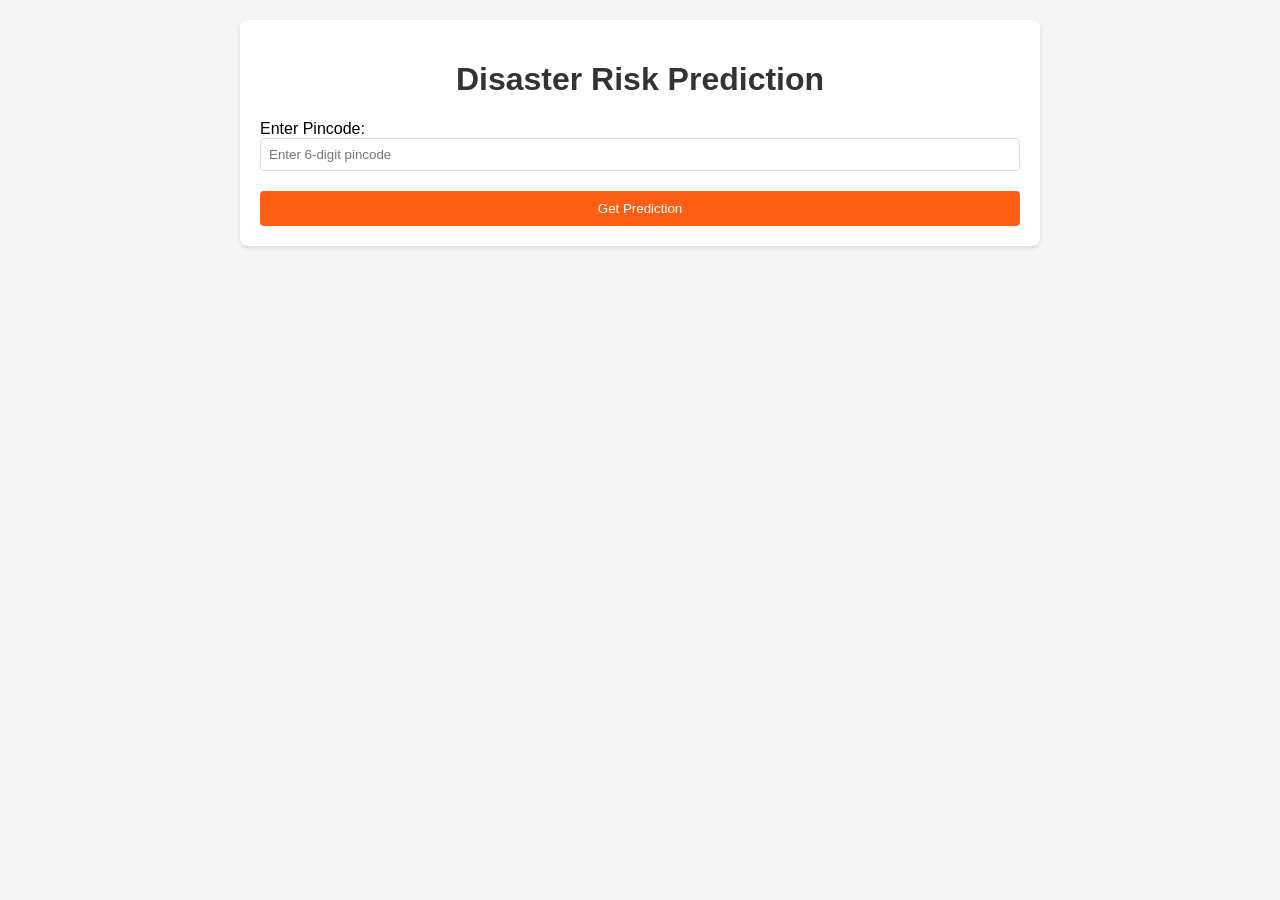
<file: extra.html>
<!DOCTYPE html>
<html>
<head>
    <title>Disaster Risk Prediction</title>
    <style>
        body {
            font-family: Arial, sans-serif;
            max-width: 800px;
            margin: 0 auto;
            padding: 20px;
            background-color: #f5f5f5;
        }
        .container {
            background-color: white;
            padding: 20px;
            border-radius: 8px;
            box-shadow: 0 2px 4px rgba(0,0,0,0.1);
        }
        h1 {
            color: #333;
            text-align: center;
        }
        .form-group {
            margin-bottom: 20px;
        }
        input[type="number"] {
            width: 100%;
            padding: 8px;
            border: 1px solid #ddd;
            border-radius: 4px;
            box-sizing: border-box;
        }
        button {
            background-color:#fe5f14 ;
            color: white;
            padding: 10px 20px;
            border: none;
            border-radius: 4px;
            cursor: pointer;
            width: 100%;
        }
        button:hover {
            background-color: #ed7339;
        }
        #result {
            margin-top: 20px;
            display: none;
        }
        .prediction {
            margin-top: 10px;
            padding: 10px;
            border: 1px solid #ddd;
            border-radius: 4px;
        }
        .error {
            color: red;
            margin-top: 10px;
        }
    </style>
</head>
<body>
    <div class="container">
        <h1>Disaster Risk Prediction</h1>
        <div class="form-group">
            <label for="pincode">Enter Pincode:</label>
            <input type="number" id="pincode" placeholder="Enter 6-digit pincode">
        </div>
        <button onclick="getPrediction()">Get Prediction</button>
        <div id="result"></div>
    </div>

    <script>
        async function getPrediction() {
            const pincode = document.getElementById('pincode').value;
            if (!pincode || pincode.length !== 6) {
                alert('Please enter a valid 6-digit pincode');
                return;
            }

            try {
                const response = await fetch('/predict_by_pincode', {
                    method: 'POST',
                    headers: {
                        'Content-Type': 'application/json',
                    },
                    body: JSON.stringify({ pincode: parseInt(pincode) })
                });
                const data = await response.json();
                displayResult(data);
            } catch (error) {
                console.error('Error:', error);
                document.getElementById('result').innerHTML = '<div class="error">Error fetching prediction. Please try again.</div>';
            }
        }

        function displayResult(data) {
            const resultDiv = document.getElementById('result');
            resultDiv.style.display = 'block';

            if (data.error) {
                resultDiv.innerHTML = `<div class="error">${data.error}</div>`;
                return;
            }

            let html = `
                <h2>Location: ${data.location}</h2>
                <p>Coordinates: Latitude ${data.coordinates.latitude}, Longitude ${data.coordinates.longitude}</p>
            `;

            if (data.message) {
                html += `<p>${data.message}</p>`;
            } else if (data.predictions && data.predictions.length > 0) {
                html += '<h3>Disaster Risk Predictions:</h3>';
                data.predictions.forEach(pred => {
                    html += `
                        <div class="prediction">
                            <p>Location (approx): (${pred.location.latitude}, ${pred.location.longitude})</p>
                            <p>Flood Risk: ${pred.flood_risk}</p>
                            <p>Cyclone Risk: ${pred.cyclone_risk}</p>
                            <p>Earthquake Risk: ${pred.earthquake_risk}</p>
                            <p>Combined Risk (Model): ${pred.combined_risk}</p>
                        </div>
                    `;
                });
            }

            resultDiv.innerHTML = html;
        }
    </script>
</body>
</html>
</file>
